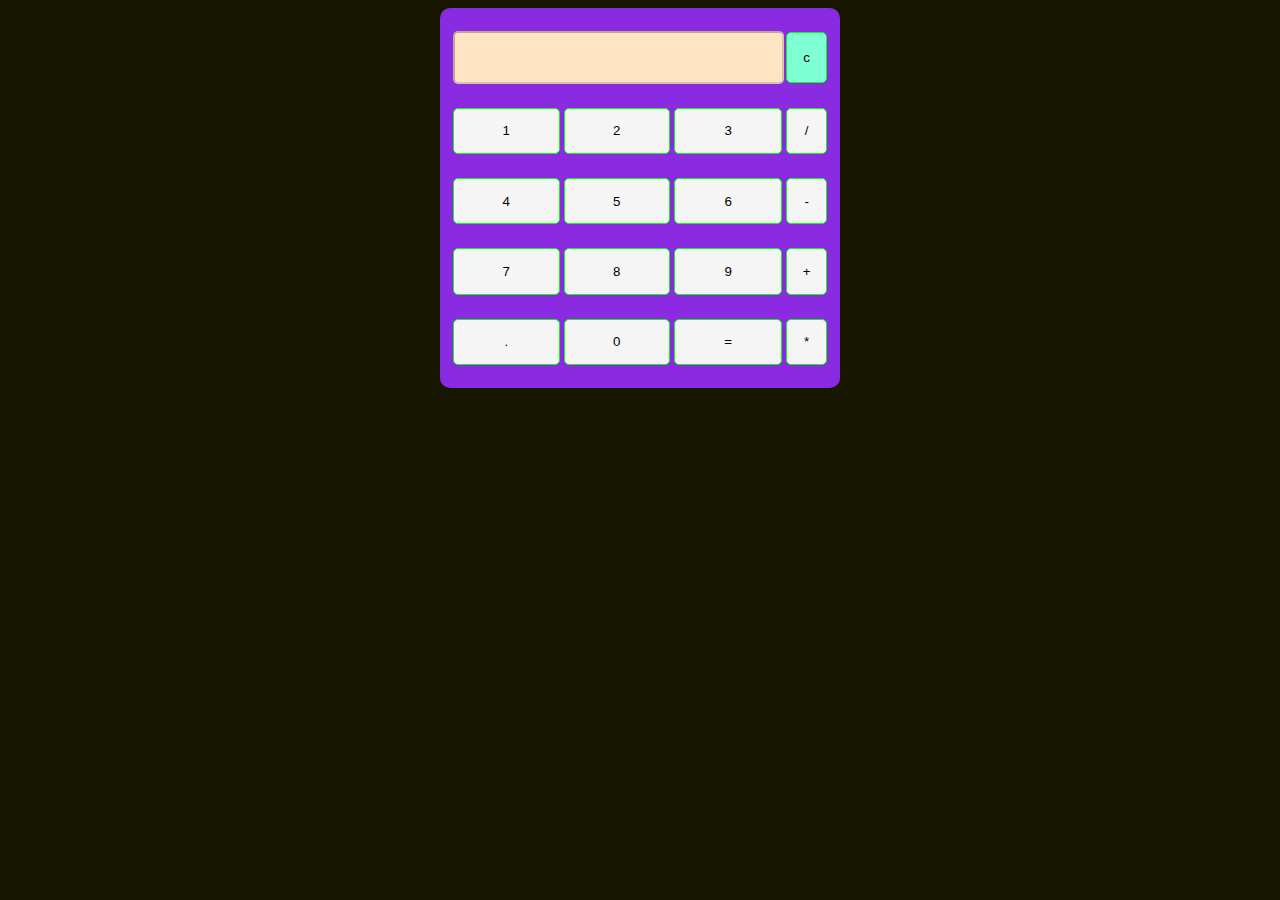
<file: Calculator/index.html>
<!DOCTYPE html>
<html lang="en">
<head>
    <meta charset="UTF-8">
    <meta name="viewport" content="width=device-width, initial-scale=1.0">
    <title>Calculator</title>
    <link rel="stylesheet" type="text/css" href="index.css">
</head>
<body>
    <table class="calculator">
        <tr>
            <td colspan="3"><input type="text" class="display-box" id="result" disabled></td>
            <td><input type="button" value="c" id="btn" onlclick="clearScreen()"</td>
        </tr>
        <tr>
            <td><input type="button" value="1" onclick="display('1')"></td>
            <td><input type="button" value="2" onclick="display('2')"</td>
            <td><input type="button" value="3" onclick="display('3')"</td>
            <td><input type="button" value="/" onclick="display('/')"</td>
        </tr>
        <tr>
            <td><input type="button" value="4" onclick="display('4')"</td>
            <td><input type="button" value="5" onclick="display('5')"</td>
            <td><input type="button" value="6" onclick="display('6')"</td>
            <td><input type="button" value="-" onclick="display('-')"</td>
        </tr>
        <tr>
            <td><input type="button" value="7" onclick="display('7')"</td>
            <td><input type="button" value="8" onclick="display('8')"</td>
            <td><input type="button" value="9" onclick="display('9')"</td>
            <td><input type="button" value="+" onclick="display('+')"</td>
        </tr>
        <tr>
            <td><input type="button" value="." onclick="display('.')"</td>
            <td><input type="button" value="0" onclick="display('0')"</td>
            <td><input type="button" value="=" onclick="calculate()"</td>
            <td><input type="button" value="*" onclick="display('*')"</td>
        </tr>
    </table>
    <script type="text/javascript" src="index.js"></script><!DOCTYPE html>

</body>
</html>
</file>
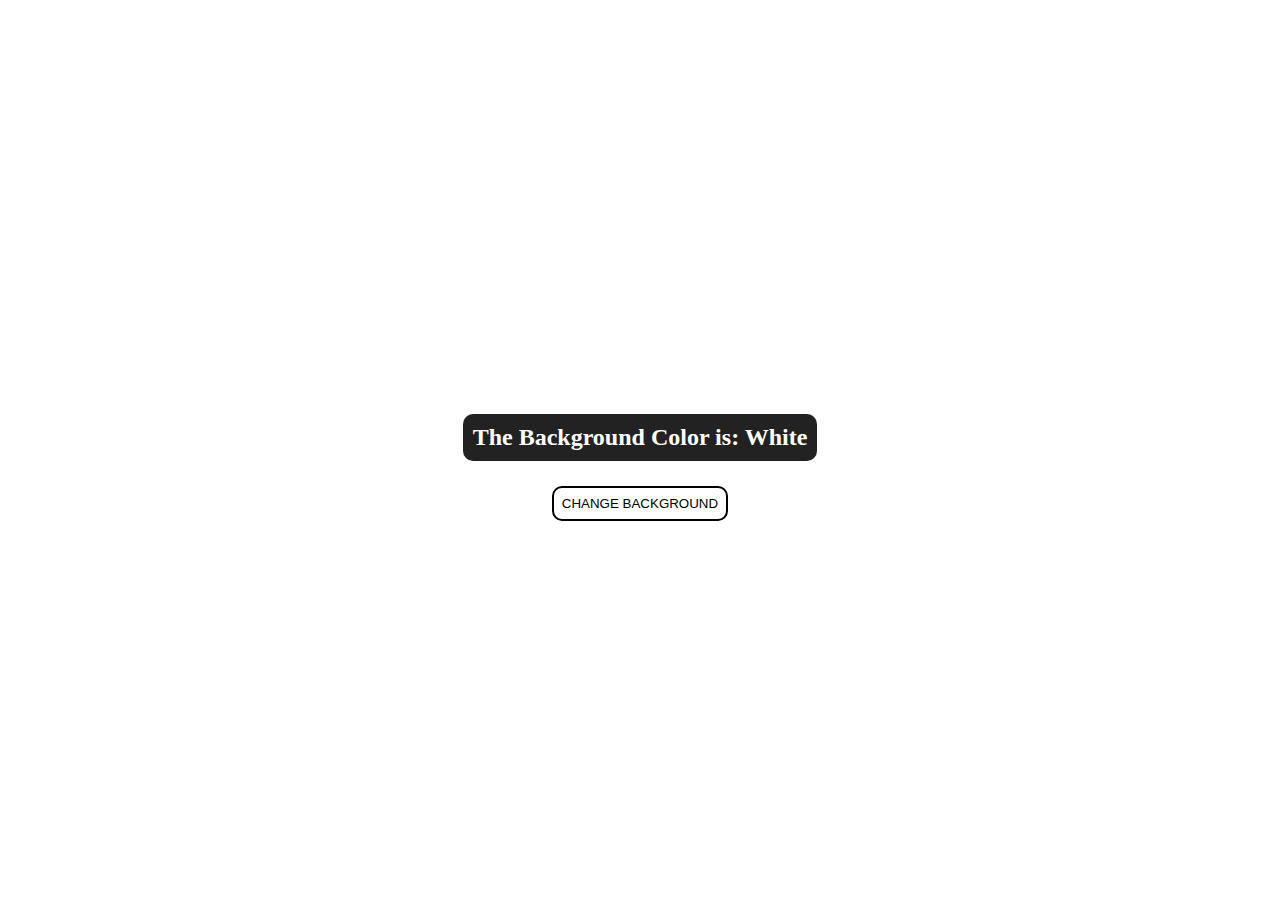
<file: ColorChange/index.html>
<!DOCTYPE html>
<html lang="en">
<head>
    <meta charset="UTF-8">
    <meta name="viewport" content="width=device-width, initial-scale=1.0">
    <title>Random color change</title>
    <link rel ="stylesheet" type="text/css" href="index.css">
</head>
<body>
    <main>
        <div class="container">
            <h2>The Background Color is: <span class="color">White</span></h2>
            <button class="btn-hero" id="btn">Change Background</button>
        </div>
    </main>
    <script type="text/javascript" src="index.js"></script>
</body>
</html>
</file>
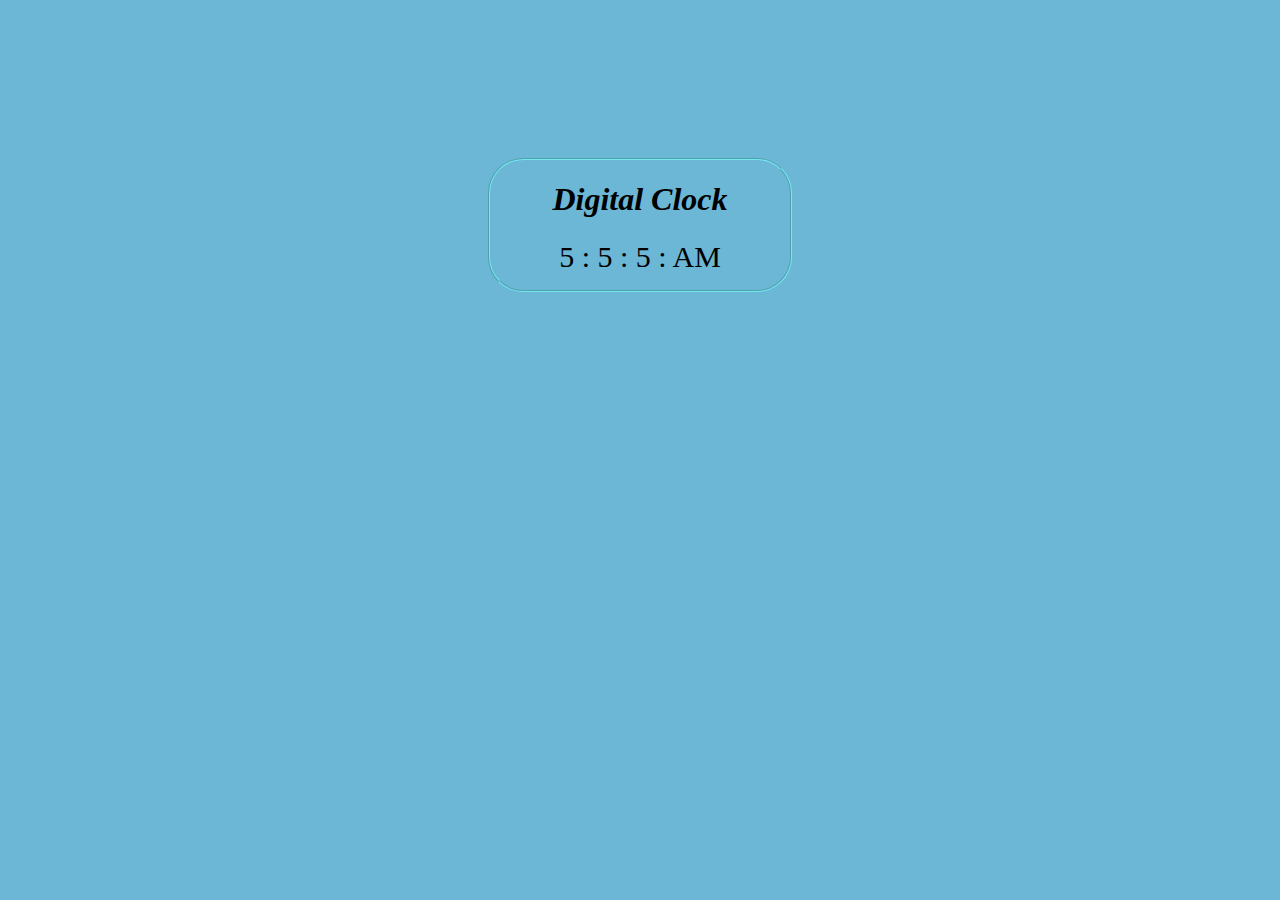
<file: DigitalClock/inddex.html>
<!DOCTYPE html>
<html lang="en">
<head>
    <meta charset="UTF-8">
    <meta name="viewport" content="width=device-width, initial-scale=1.0">
    <title>Digital clock</title>
    <link rel="stylesheet" type="text/css" href="index.css">
</head>
<body>
    <center>
        <div class="container">
            <h1>Digital Clock</h1>
        <div id="clock">
            <span id="hour">5</span>
            <span>:</span>
            <span id="minute">5</span>
            <span>:</span>
            <span id="second">5</span>
            <span>:</span>
            <span id="amorpm">AM</span>
        </div>
        </div>
   </center>
   <script type="text/javascript" src="index.js"></script>
</body>
</html>
</file>
<file: Calculator/index.css>
.calculator{
    padding:10px;
    border-radius: 10px;
    height: 380px;
    width: 400px;
    margin: auto;
    background-color: blueviolet;
}
.display-box{
    font-family: sans-serif;
    background-color: bisque;
    border: 1px soild black;
    color: black;
    border-radius: 5px;
    width: 98%;
    height: 65%;
}
#btn{
    background-color: aquamarine;
}
input[type=button]{
    font-family: sans-serif;
    background-color: whitesmoke;
    border: 1px solid rgb(4, 253, 13);
    color: rbg(84, 116,85);
    width: 100%;
    height: 70%;
    border-radius: 5px;
    outline: none;
}
input.active[type-button]{
    background-color: rosybrown;
    color: aliceblue;
    box-shadow: 0px 0px 5px #c1c1c1;
}
body{
    background-color: rgb(22, 22, 1);
}
</file>
<file: ColorChange/index.css>
main{
    min-height: 100vh;
    display: grid;
    place-items: center;
}
.container{
    text-align: center;
}
.container h2{
    background-color: #222;
    color: white;
    padding: 10px;
    border-radius: 10px;
    margin-bottom: 25px;
}
.btn-hero{
    text-transform: uppercase;
    background: transparent;
    color: #000;
    border: 2px solid black;
    cursor: pointer;
    border-radius: 10px;
    padding: 8px;
}
.btn-hero:hover{
    color: white;
    background-color: black;
}
</file>
<file: DigitalClock/index.css>
body{
    background-color: rgba(107,183,213);
    padding: 150px;
}
.container{
    height:130px;
    width:300px;
    border: 2px groove rgba(118,239,248,0.9);
    border-radius: 35px;
    box-shadow: opx,10px,20px rgba(0,0,0,0.2);
}
h1{
    font-style: italic;
    color: rbg(8,9,100);
}
#clock{
    font-size: 30px;
    font-style: sans-serif;
}
</file>
